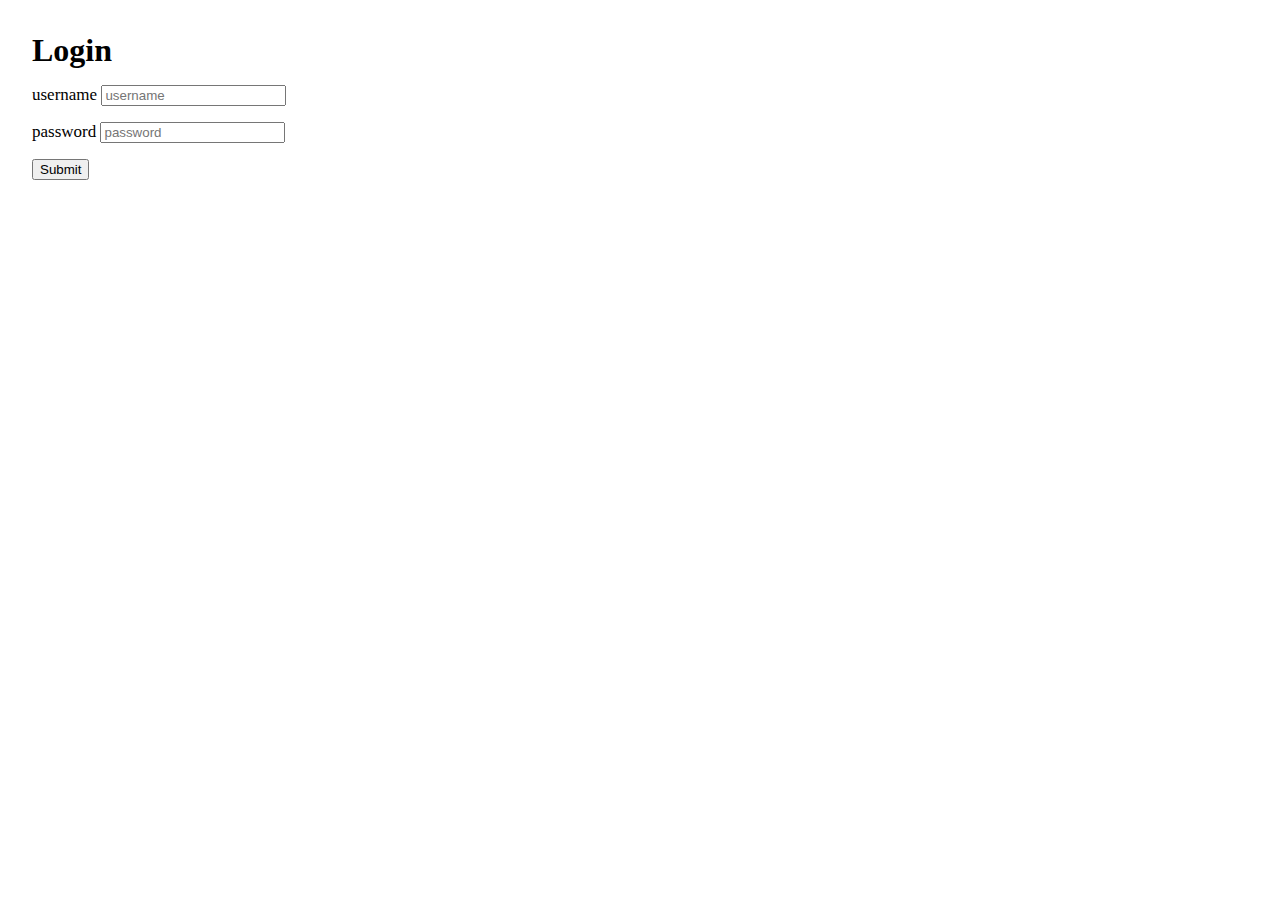
<file: index.html>
<!DOCTYPE html>
<html lang="en">
<head>
    <meta charset="UTF-8">
    <meta name="viewport" content="width=device-width, initial-scale=1.0">
    <title>Tele POS System</title>

    <!-- styles -->
    <link rel="stylesheet" href="index-style.css">
</head>

<body>


<!-- form header -->
<div class="px-1 pt-2">
    <h1 class="m-0">Login</h1>
</div>
<!-- /form header -->


<!-- form body -->
<div class="px-1 pt-1">

    <form id="loginForm" action="modules.html">

        <div>
            <label for="username">username</label>
            <input placeholder="username" id="username" name="username">
        </div>

        <div class="pt-1">
            <label for="password">password</label>
            <input placeholder="password" id="password" name="password" type="password">
        </div>

        <div class="pt-1">
            <button type="submit">Submit</button>
        </div>

    </form>


</div>
<!-- /form body -->


<!-- form footer -->
<div>

</div>
<!-- /form footer -->


<!-- scripts -->
</body>

</html>
</file>
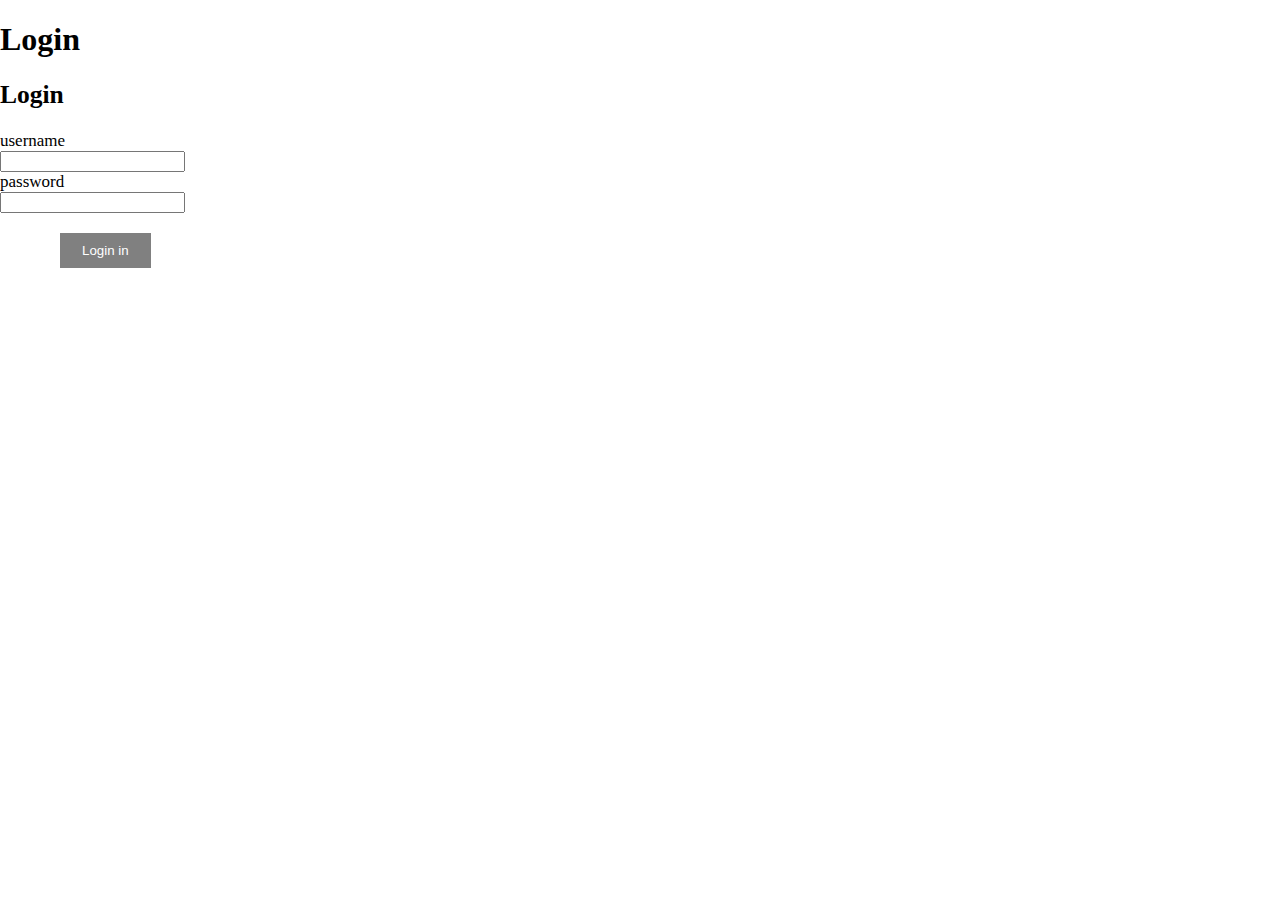
<file: index-login page.html>
<!DOCTYPE html>
<html lang="en">
<head>
    <meta charset="UTF-8">
    <meta name="viewport" content="width=device-width, initial-scale=1.0">
    <title>Tele POS System</title>

    <!-- styles -->
    <link rel="stylesheet" href="index-style.css">
</head>

<body>
    <h1>Login</h1>

    <form class="form">
        <h2>Login</h2>
        <div>
        <label for="username" name = "username">username</label><br>
        <input type="text"><br>
        <label for="password">password</label><br>
        <input type = "text"><br>
    </div>
        <button class = "login">Login in</button>
    </form>


<!-- scripts -->
</body>

</html>
</file>
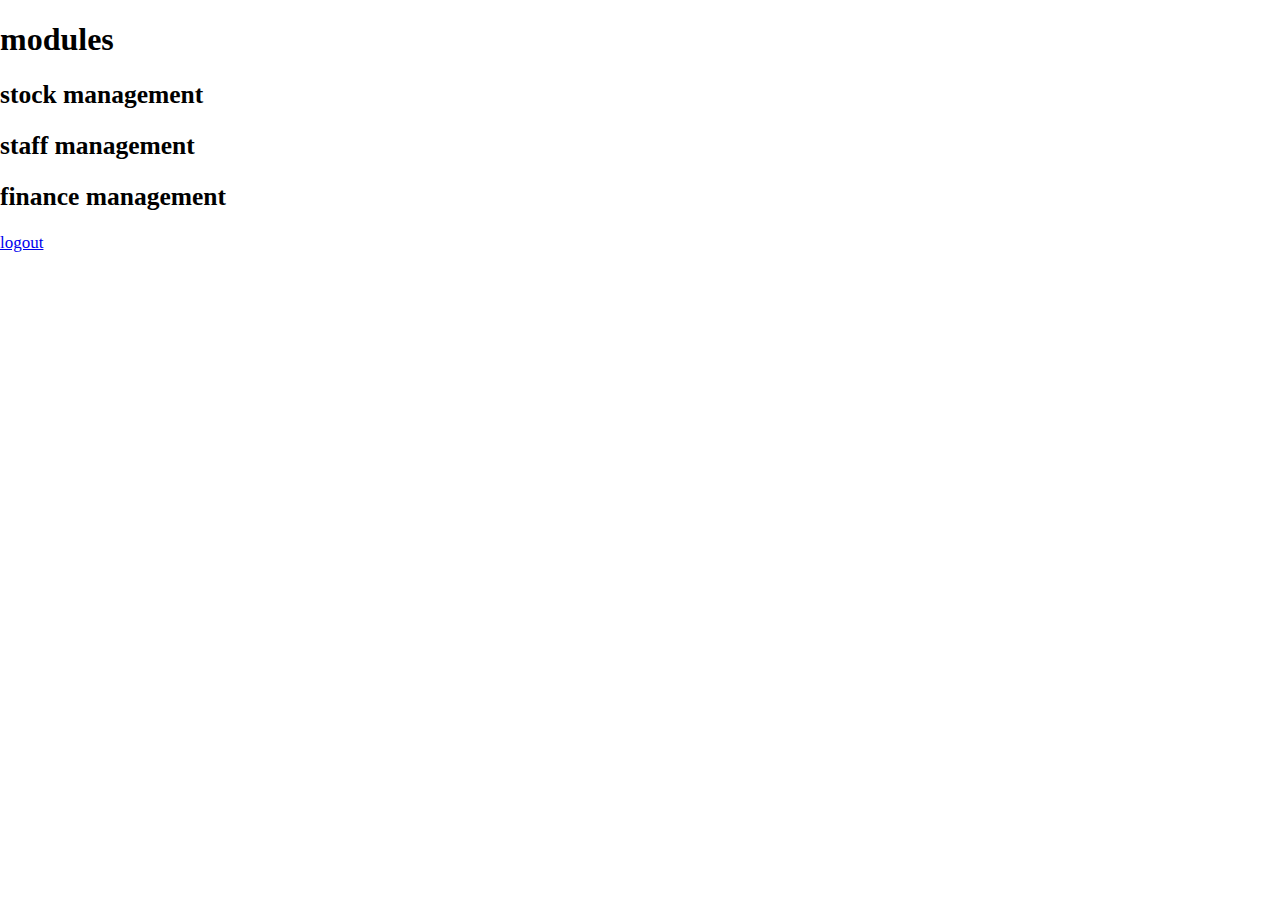
<file: modules.html>
<!DOCTYPE html>
<html lang="en">
<head>
    <meta charset="UTF-8">
    <title>Modules</title>

    <!-- styles -->
    <link rel="stylesheet" href="index-style.css">
</head>

<body>



<div id="modulesBox">

    <!-- modules header -->
    <div>
        <h1>modules</h1>
    </div>
    <!-- /modules header -->


    <!-- modules body -->
    <div>
        <h2>stock management</h2>
        <h2>staff management</h2>
        <h2>finance management</h2>
    </div>
    <!-- /modules body -->


    <!-- modules footer -->
    <div>
        <a href="index.html">logout</a>
    </div>
    <!-- /modules footer -->

</div>



</body>

</html>
</file>
<file: index-style.css>
body {
    font-size: 17px;
    margin: 0;
    padding: 0;
}

h1 {
    font-size: 2rem;
}

/* paddings */
.p-1 {
    padding: 2rem;
}

.px-1 {
    padding-left: 2rem;
    padding-right: 2rem;
}

.pt-1 {
    padding-top: 1rem;
}

.pt-2 {
    padding-top: 2rem;
}


/* margins */
.m-0 {
    margin: 0 !important;
}

.m-1 {
    margin: 2rem;
}

.mx-1 {
    margin-left: 2rem;
    margin-right: 2rem;
}

.mt-1 {
    margin-left: 2rem;
    margin-right: 2rem;
}


.login {
    background-color: grey;
    border: 5px;
    color: white;
    padding: 10px 22px;
    margin: 20px 60px;
}


#loginForm {
    width: 320px;
}
</file>
